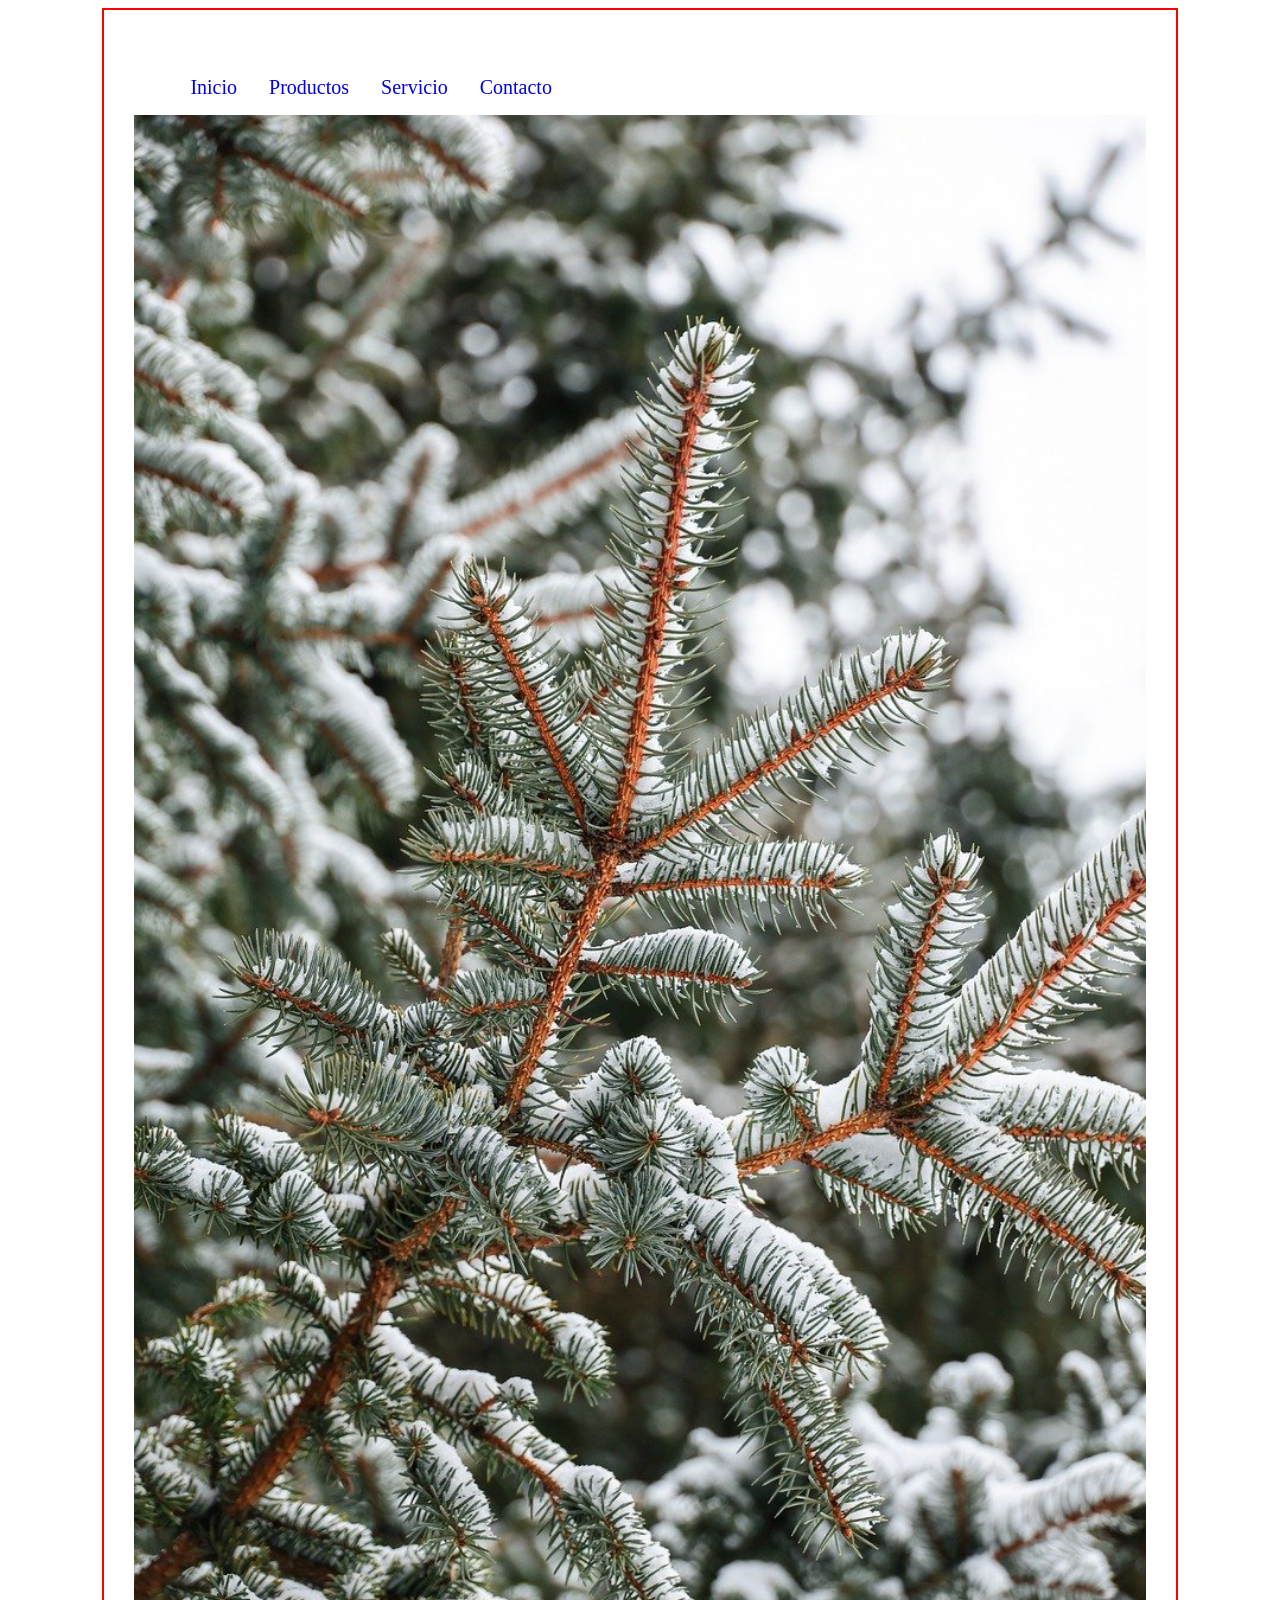
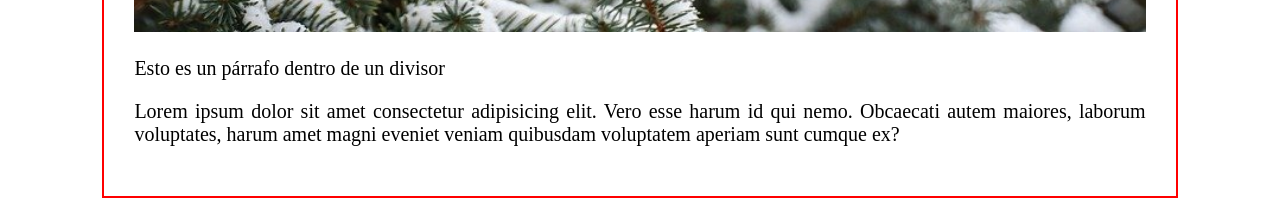
<file: index.html>
<!DOCTYPE html>
<html lang="en">
<head>
    <meta charset="UTF-8">
    <meta name="viewport" content="width=device-width, initial-scale=1.0">
    <title>CSS</title>

    <!-- Conectar el archivo CSS -->
    <link rel="stylesheet" href="css/style.css">

</head>
<body>

    <div class="container">
        <header>
            <nav class="menu">
                <ul>
                    <li><a href="#">Inicio</a></li>
                    <li><a href="view/productos.html">Productos</a></li>
                    <li><a href="view/Servicios.html">Servicio</a></li>
                    <li><a href="view/contacto.html">Contacto</a></li>

                </ul>

            </nav>
        </header>

        <div></div>

        <main>
        
        <img src="imagenes/imgprincipal.jpg" alt="">

        <p>Esto es un párrafo dentro de un divisor</p>

        <p>
        Lorem ipsum dolor sit amet consectetur adipisicing elit. 
        Vero esse harum id qui nemo. Obcaecati autem maiores, laborum 
        voluptates, harum amet magni eveniet veniam quibusdam voluptatem 
        aperiam sunt cumque ex?
        </p>
    </div>
    </main>

</body>
</html>
</file>
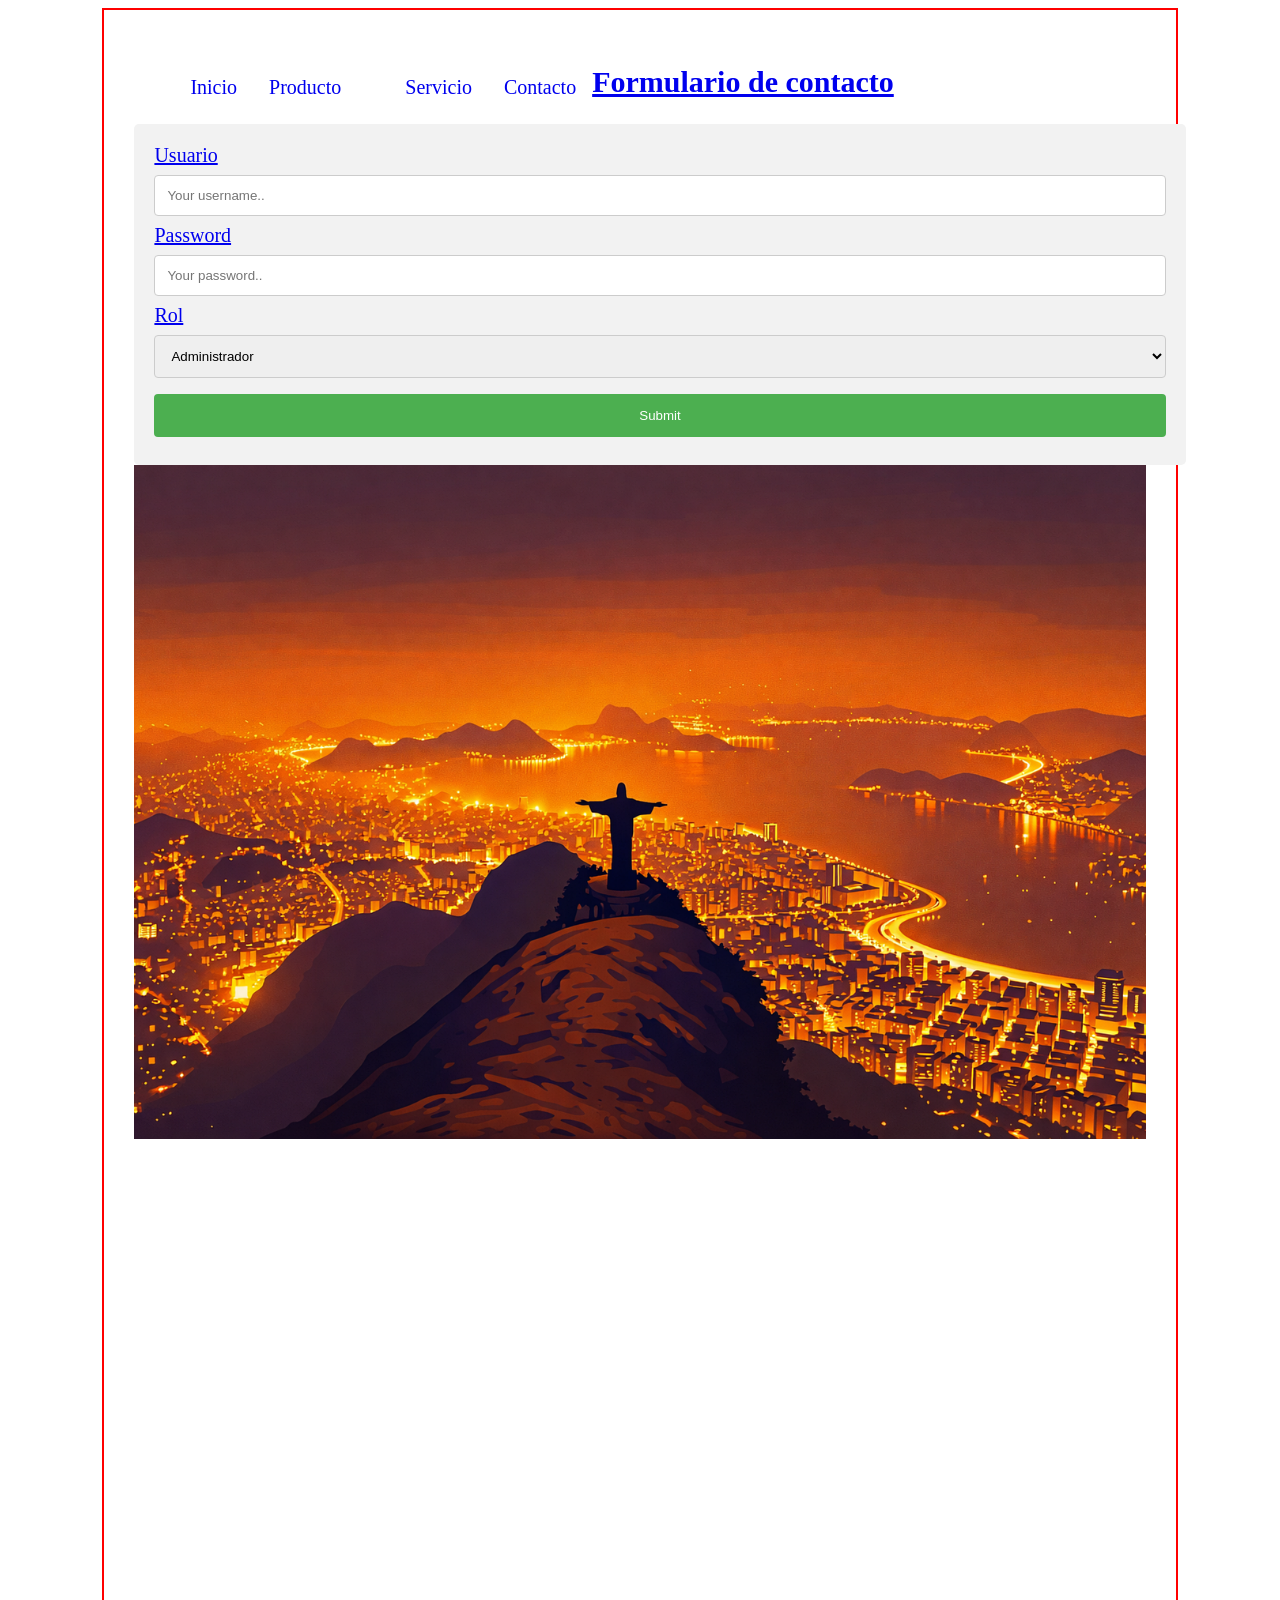
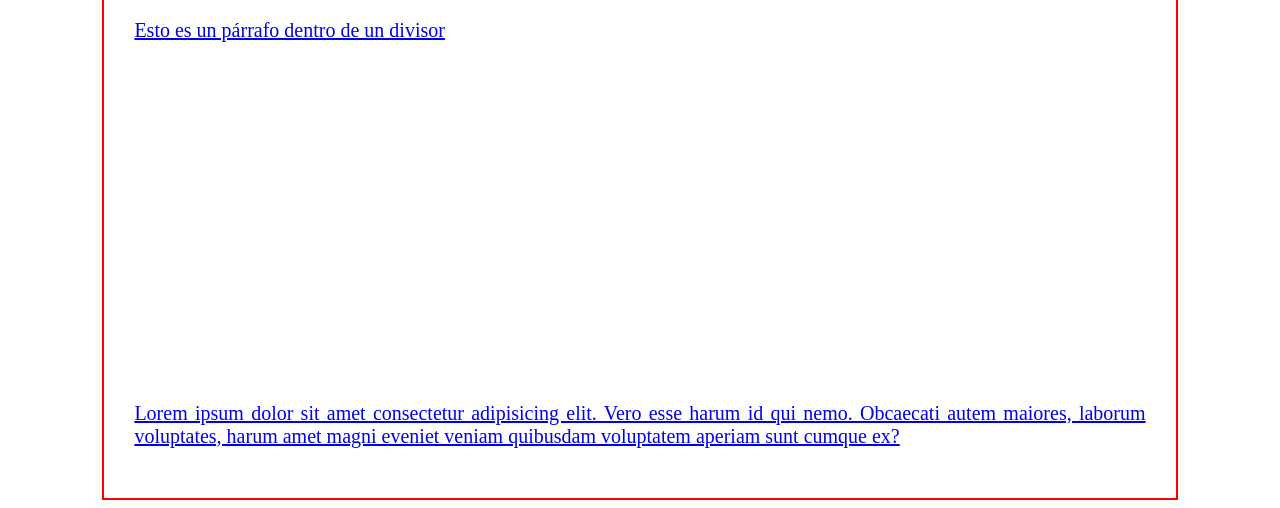
<file: view/contacto.html>
<!DOCTYPE html>
<html lang="en">
<head>
    <meta charset="UTF-8">
    <meta name="viewport" content="width=device-width, initial-scale=1.0">
    <title>CSS</title>

    <!-- Conectar el archivo CSS -->
    <link rel="stylesheet" href="../css/style.css">
<style>
form {
  border-radius: 5px;
  background-color: #f2f2f2;
  padding: 20px;
  width: 100%;
}

label {display: block;}

input[type=text], select {
  width: 100%;
  padding: 12px;
  margin: 8px 0;
  display: inline-block;
  border: 1px solid #ccc;
  border-radius: 4px;
  box-sizing: border-box;
}

input[type=password], select {
  width: 100%;
  padding: 12px;
  margin: 8px 0;
  display: inline-block;
  border: 1px solid #ccc;
  border-radius: 4px;
  box-sizing: border-box;
}

input[type=submit] {
  width: 100%;
  background-color: #4CAF50;
  color: white;
  padding: 14px;
  margin: 8px 0;
  border: none;
  border-radius: 4px;
  cursor: pointer;
}

input[type=submit]:hover {
  background-color: #45a049;
}
</style>

</head>
<body>

    <div class="container">
        <header>
            <nav class="menu">
                <ul>
                    <li><a href="../index.html">Inicio</a></li>
                    <li><a href="../view/productos.html">Producto</li>
                    <li><a href="../view/servicios.html">Servicio</a></li>
                    <li><a href="#">Contacto</li>

                </ul>

            </nav>
        </header>

        <div></div>

        <main>
            
        <h2>Formulario de contacto</h2>

		<form action="/action_page.php">
			  <label for="fname">Usuario</label>
			  <input type="text" id="fname" name="firstname" placeholder="Your username..">

			  <label for="lname">Password</label>
			  <input type="password" id="lname" name="lastname" placeholder="Your password..">

			  <label for="country">Rol</label>
			  <select id="country" name="country">
			    <option value="australia">Administrador</option>
			    <option value="canada">Jefe</option>
			    <option value="usa">Secretaria</option>
			  </select>
			  
			  <input type="submit" value="Submit">
		</form>
        <img src="../imagenes/contacto.png" alt="">
<iframe src="https://www.google.com/maps/embed?pb=!1m18!1m12!1m3!1d3947.87955311037!2d-73.5990052254492!3d8.31476649976087!2m3!1f0!2f0!3f0!3m2!1i1024!2i768!4f13.1!3m3!1m2!1s0x8e5d8f7d27c7bf07%3A0xa72b1dc51f284557!2sUniversidad%20Popular%20del%20Cesar%20-%20Aguachica!5e0!3m2!1ses-419!2sco!4v1773434050949!5m2!1ses-419!2sco" width="100%" height="450" style="border:0;" allowfullscreen="" loading="lazy" referrerpolicy="no-referrer-when-downgrade"></iframe>
        <p>Esto es un párrafo dentro de un divisor</p>
            <iframe width="560" height="315" src="https://www.youtube.com/embed/jbgbaDj_ARk?si=Hsvg6vYHbt7zc_H9" title="YouTube video player" frameborder="0" allow="accelerometer; autoplay; clipboard-write; encrypted-media; gyroscope; picture-in-picture; web-share" referrerpolicy="strict-origin-when-cross-origin" allowfullscreen></iframe>
        <p>
        Lorem ipsum dolor sit amet consectetur adipisicing elit. 
        Vero esse harum id qui nemo. Obcaecati autem maiores, laborum 
        voluptates, harum amet magni eveniet veniam quibusdam voluptatem 
        aperiam sunt cumque ex?
        </p>
    </div>
    </main>

</body>
</html>
</file>
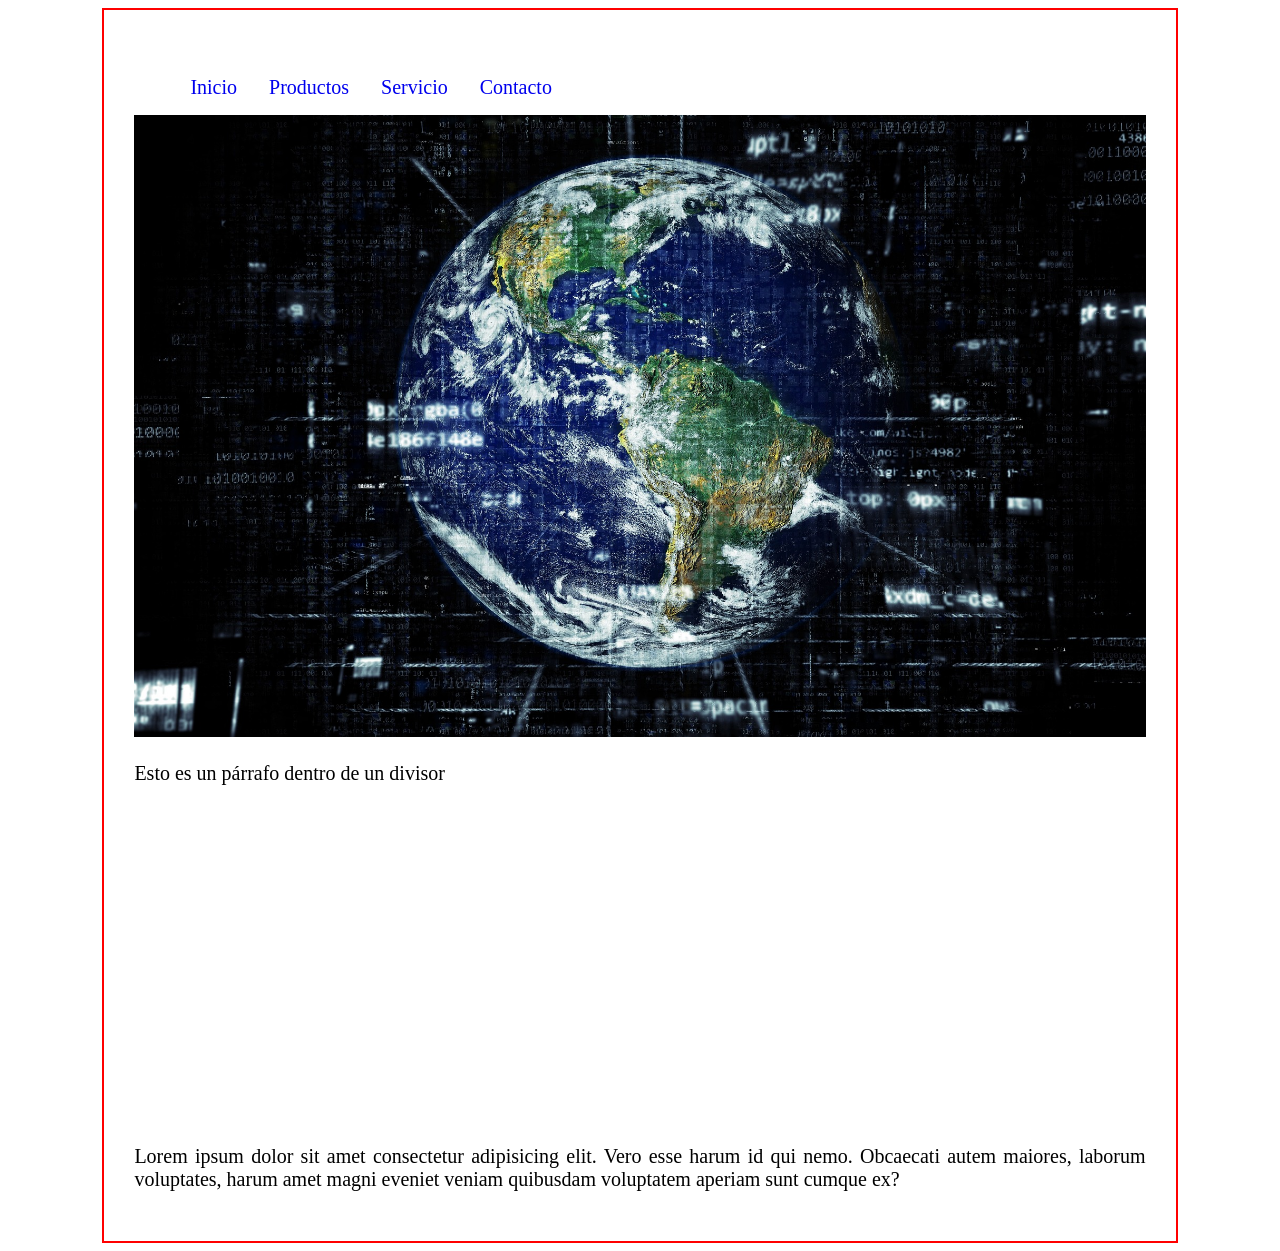
<file: view/productos.html>
<!DOCTYPE html>
<html lang="en">
<head>
    <meta charset="UTF-8">
    <meta name="viewport" content="width=device-width, initial-scale=1.0">
    <title>CSS</title>

    <!-- Conectar el archivo CSS -->
    <link rel="stylesheet" href="../css/style.css">

</head>
<body>

    <div class="container">
        <header>
            <nav class="menu">
                <ul>
                    <li><a href="../index.html">Inicio</a></li>
                    <li><a href="#">Productos</a></li>
                    <li><a href="../view/servicios.html">Servicio</a></li>
                    <li><a href="../view/contacto.html">Contacto</a></li>

                </ul>

            </nav>
        </header>

        <div></div>

        <main>
        
        <img src="../imagenes/imgproductors.jpg" alt="">

        <p>Esto es un párrafo dentro de un divisor</p>
            <iframe width="560" height="315" src="https://www.youtube.com/embed/jbgbaDj_ARk?si=Hsvg6vYHbt7zc_H9" title="YouTube video player" frameborder="0" allow="accelerometer; autoplay; clipboard-write; encrypted-media; gyroscope; picture-in-picture; web-share" referrerpolicy="strict-origin-when-cross-origin" allowfullscreen></iframe>
        <p>
        Lorem ipsum dolor sit amet consectetur adipisicing elit. 
        Vero esse harum id qui nemo. Obcaecati autem maiores, laborum 
        voluptates, harum amet magni eveniet veniam quibusdam voluptatem 
        aperiam sunt cumque ex?
        </p>
    </div>
    </main>

</body>
</html>
</file>
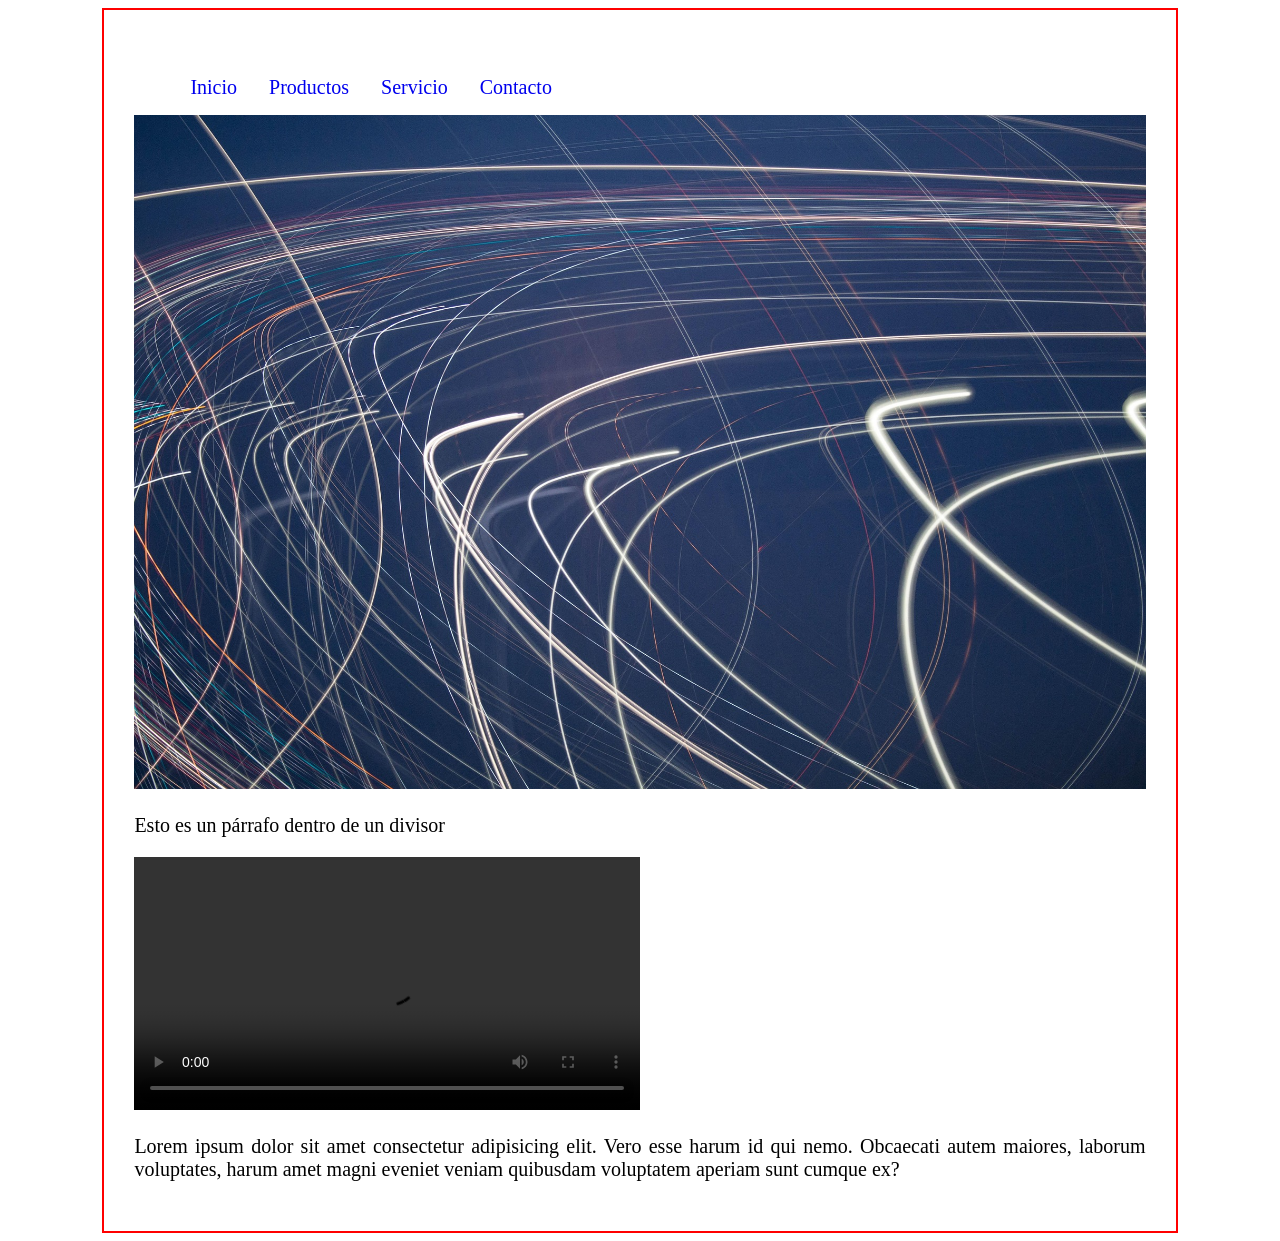
<file: view/servicios.html>
<!DOCTYPE html>
<html lang="en">
<head>
    <meta charset="UTF-8">
    <meta name="viewport" content="width=device-width, initial-scale=1.0">
    <title>CSS</title>

    <!-- Conectar el archivo CSS -->
    <link rel="stylesheet" href="../css/style.css">

</head>
<body>

    <div class="container">
        <header>
            <nav class="menu">
                <ul>
                    <li><a href="../index.html">Inicio</a></li>
                    <li><a href="../view/productos.html">Productos</a></li>
                    <li><a href="#">Servicio</a></li>
                    <li><a href="../view/contacto.html">Contacto</a></li>

                </ul>

            </nav>
        </header>

        <div></div>

        <main>
        
        <img src="../imagenes/imgservico.jpg" alt="">

        <p>Esto es un párrafo dentro de un divisor</p>
        <video src="../videos/videoservicio.mp4" autoplay controls width="50%"></video>
        <p>
        Lorem ipsum dolor sit amet consectetur adipisicing elit. 
        Vero esse harum id qui nemo. Obcaecati autem maiores, laborum 
        voluptates, harum amet magni eveniet veniam quibusdam voluptatem 
        aperiam sunt cumque ex?
        </p>
    </div>
    </main>

</body>
</html>
</file>
<file: css/style.css>
/* body 
body{
    background: red;
}

 selector class */

.container{
    width: 80%;
    border: 2px solid red;
    padding: 30px;
    font-size: 20px;
    text-align: justify;
    margin: auto;
}

header{
    background: green ;
    width: 100;
}
.container main img {
    width: 100%;
}


.menu ul li a{
    background: white;
    text-decoration: none;
    display: inline-block;
    padding: 16px;
}

.menu ul{
    list-style: none;
}

.menu ul li{
    float: left;
}

.menu ul li a:hover {
    background-color: black;
    color: white;
}
</file>
